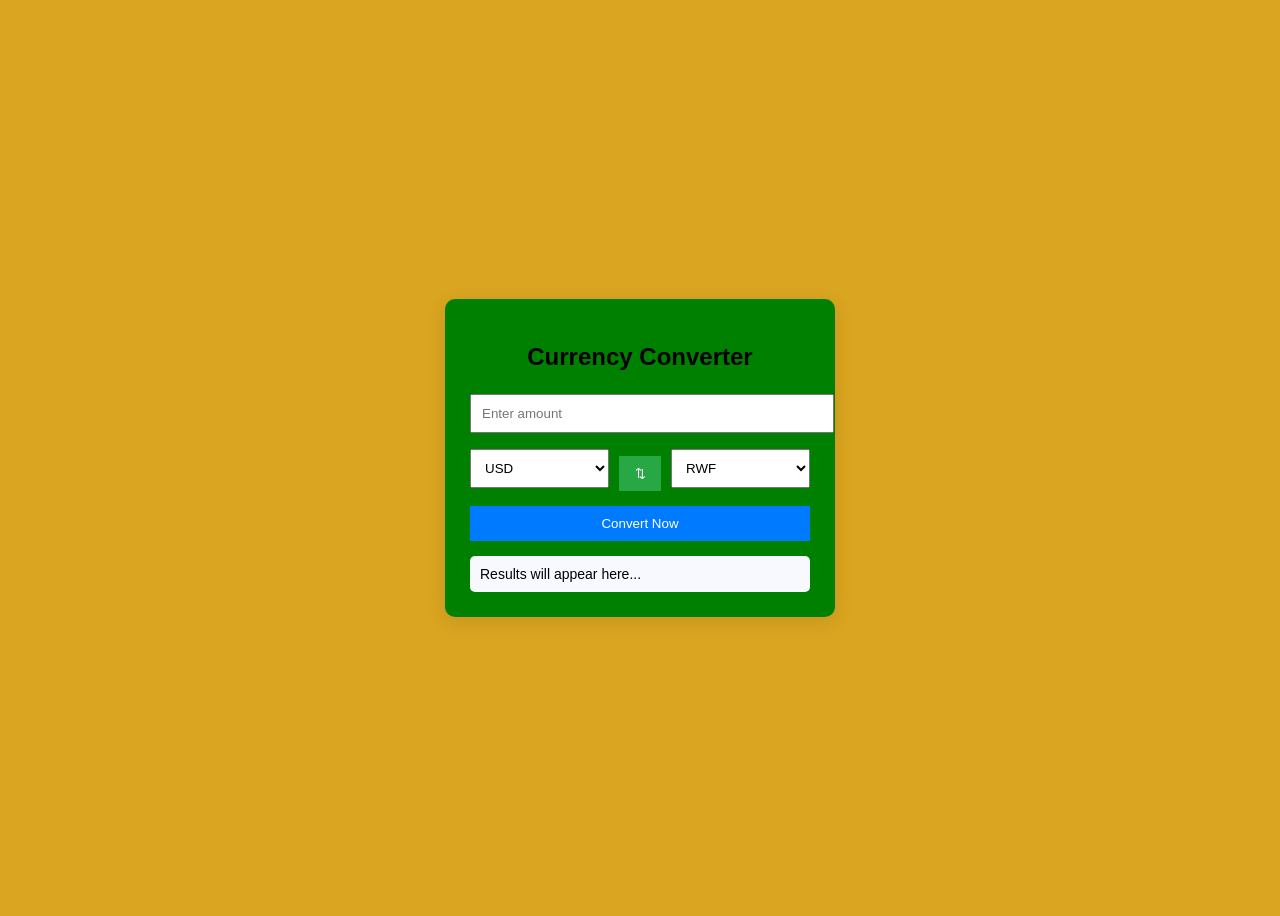
<file: converter.html>
<!DOCTYPE html>
<html lang="en">
<head>
  <meta charset="UTF-8">
  <title>Currency Converter</title>

  <style>
    body {
      font-family: Arial;
      background: goldenrod;
      display: flex;
      justify-content: center;
      align-items: center;
      height: 100vh;
    }

    .box {
      background: green;
      padding: 25px;
      border-radius: 10px;
      width: 340px;
      box-shadow: 0 5px 20px rgba(0,0,0,0.1);
      text-align: center;
    }

    h2 {
      margin-bottom: 15px;
    }

    input, select {
      width: 100%;
      padding: 10px;
      margin: 8px 0;
    }

    .row {
      display: flex;
      gap: 10px;
      align-items: center;
    }

    button {
      padding: 10px;
      border: none;
      cursor: pointer;
      margin-top: 10px;
    }

    .convert {
      width: 100%;
      background: #007bff;
      color: white;
    }

    .swap {
      background: #28a745;
      color: white;
      width: 80px;
    }

    .result {
      margin-top: 15px;
      text-align: left;
      font-size: 14px;
      background: #f7f9ff;
      padding: 10px;
      border-radius: 5px;
    }
  </style>
</head>

<body>

<div class="box">

  <h2>Currency Converter</h2>

  <input type="number" id="amount" placeholder="Enter amount">

  <div class="row">

    <select id="from">
      <option value="USD">USD</option>
      <option value="EUR">EUR</option>
      <option value="RWF">RWF</option>
    </select>

    <button class="swap" onclick="swap()">⇅</button>

    <select id="to">
      <option value="RWF">RWF</option>
      <option value="USD">USD</option>
      <option value="EUR">EUR</option>
    </select>

  </div>

  <button class="convert" onclick="convert()">Convert Now</button>

  <div class="result" id="result">
    Results will appear here...
  </div>

</div>

<script>

  const rates = {
    USD: { USD: 1, EUR: 0.92, RWF: 1300 },
    EUR: { USD: 1.09, EUR: 1, RWF: 1400 },
    RWF: { USD: 0.00077, EUR: 0.00071, RWF: 1 }
  };

  function convert() {
    let amount = document.getElementById("amount").value;
    let from = document.getElementById("from").value;
    let to = document.getElementById("to").value;

    if (amount === "") {
      document.getElementById("result").innerHTML = "Please enter amount";
      return;
    }

    amount = parseFloat(amount);

    let rate = rates[from][to];
    let converted = amount * rate;

    let time = new Date().toLocaleString();

    document.getElementById("result").innerHTML = `
      <b>1. Converted amount:</b> ${converted.toFixed(2)} ${to}<br>
      <b>2. Exchange rate:</b> 1 ${from} = ${rate} ${to}<br>
      <b>3. Timestamp:</b> ${time}
    `;
  }

  function swap() {
    let from = document.getElementById("from");
    let to = document.getElementById("to");

    let temp = from.value;
    from.value = to.value;
    to.value = temp;
  }
</script>

</body>
</html>
</file>
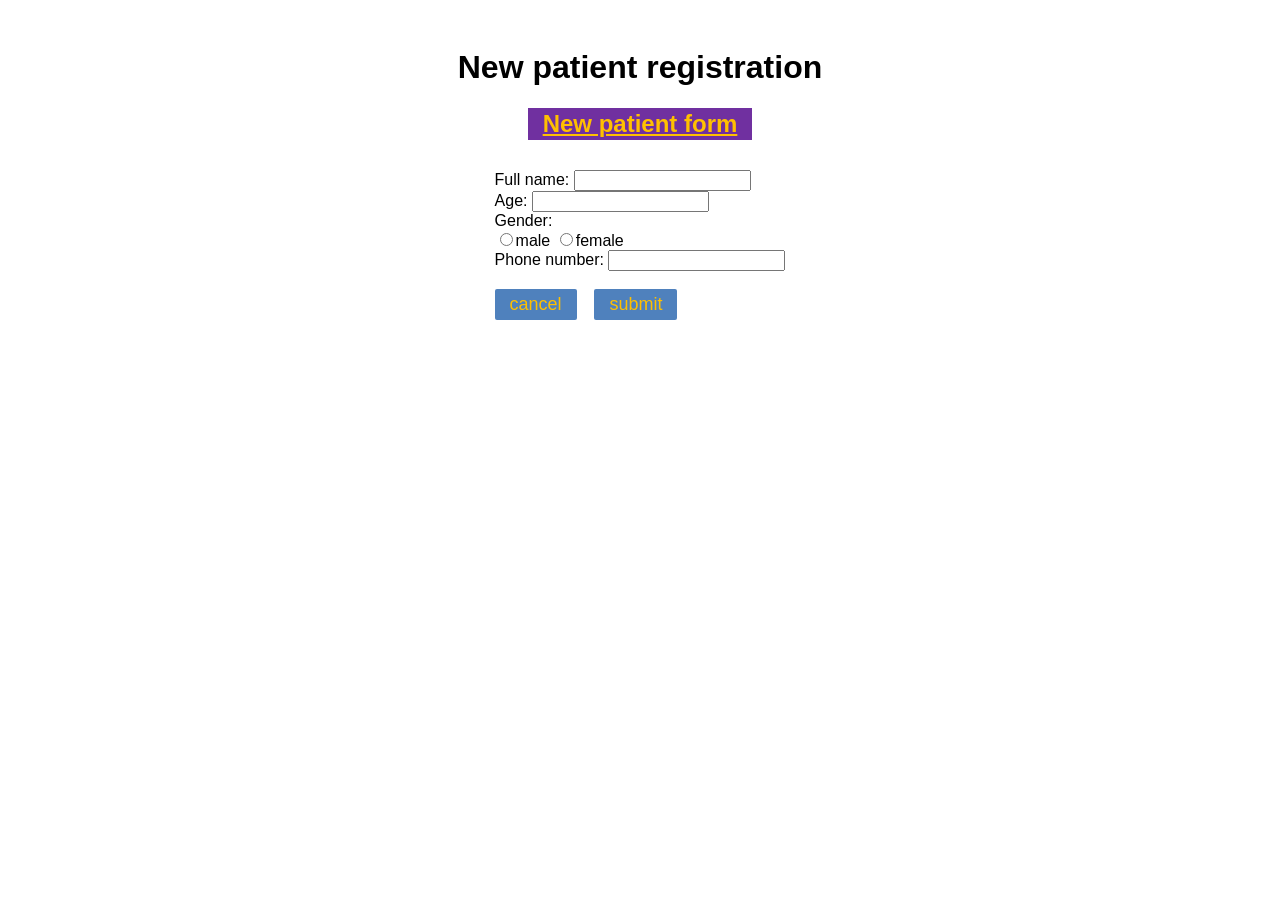
<file: currency/another.html>
<!DOCTYPE html>
<html lang="en">
<head>
    <meta charset="UTF-8">
    <title>Patient Registration</title>
    <link rel="stylesheet" href="style.css">
</head>
<body>

    <h1 class="header-main">New patient registration</h1>

    <div class="green-container">
        <div class="form-wrapper">
            <h2 class="form-title">New patient form</h2>
            
            <form>
                <div class="input-row">
                    <label>Full name:</label>
                    <input type="text" class="text-input" required><br>
                </div>

                <div class="input-row">
                    <label>Age:</label>
                    <input type="text" class="text-input" required><br>
                </div>

                <div class="input-row">
                    <label>Gender:</label>
                    <div class="radio-options">
                        <input type="radio" id="male" name="gen" required><label for="male">male</label>
                        <input type="radio" id="female" name="gen"required><label for="female">female</label>
                    </div>
                </div>

                <div class="input-row">
                    <label>Phone number:</label>
                    <input type="text" class="text-input" required>
                </div><br>

                <div class="actions">
                    <button type="button" class="btn">cancel</button>&nbsp;&nbsp;&nbsp;
                    <button type="submit" class="btn">submit</button>
                </div>
            </form>
        </div>
    </div>

</body>
</html>
</file>
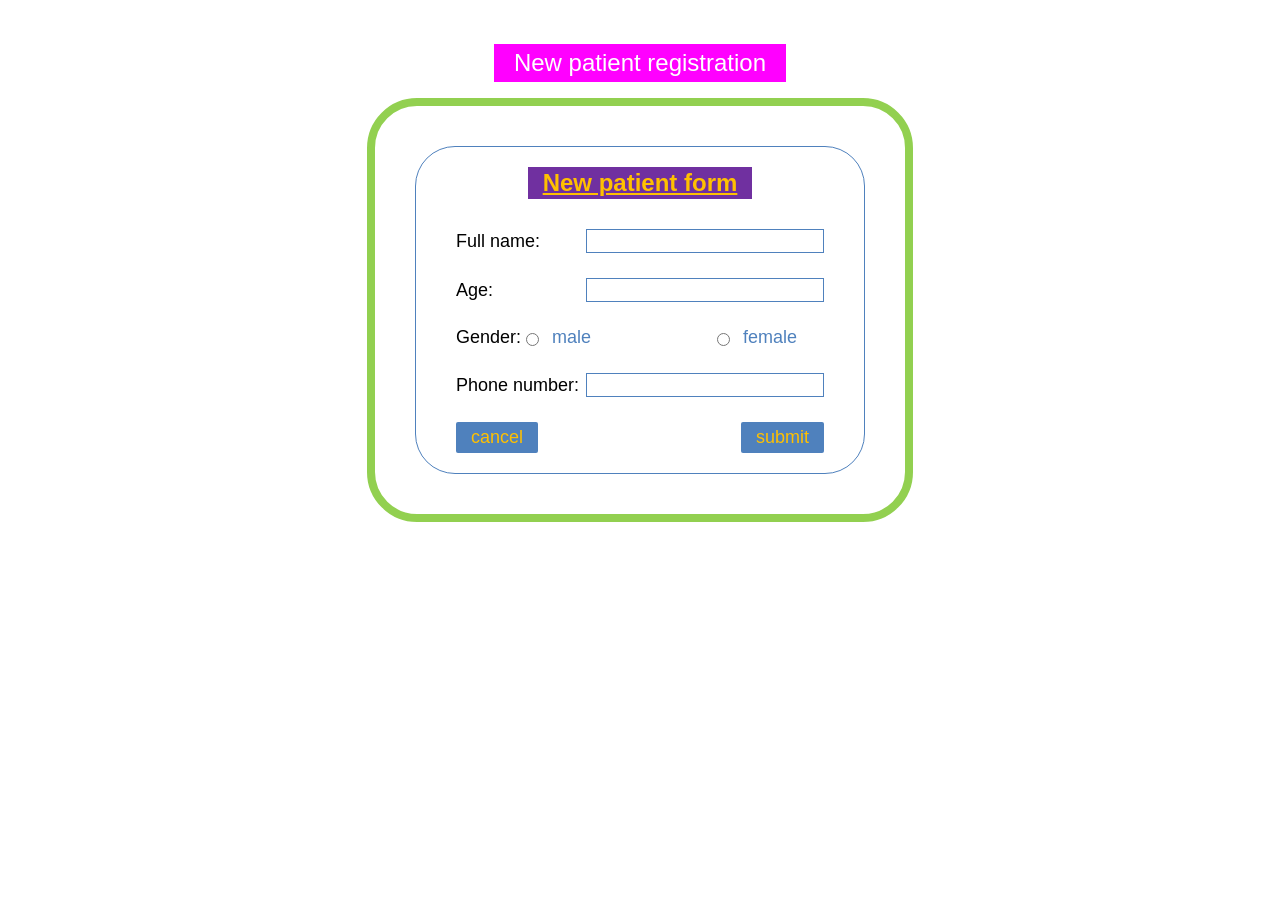
<file: currency/app.html>
<!DOCTYPE html>
<html lang="en">
<head>
    <meta charset="UTF-8">
    <title>New Patient Registration</title>
    <link rel="stylesheet" href="style.css">
</head>
<body>

    <h1 class="page-title">New patient registration</h1>

    <div class="outer-container">
        <div class="form-card">
            <h2 class="form-title">New patient form</h2>
            
            <form>
                <div class="form-group">
                    <label for="fullname">Full name:</label>
                    <input type="text" id="fullname">
                </div>

                <div class="form-group">
                    <label for="age">Age:</label>
                    <input type="text" id="age">
                </div>

                <div class="form-group">
                    <label>Gender:</label>
                    <div class="radio-group">
                        <input type="radio" id="male" name="gender">
                        <label for="male" class="radio-label">male</label>
                        
                        <input type="radio" id="female" name="gender">
                        <label for="female" class="radio-label">female</label>
                    </div>
                </div>

                <div class="form-group">
                    <label for="phone">Phone number:</label>
                    <input type="text" id="phone">
                </div>

                <div class="button-container">
                    <button type="button" class="btn cancel">cancel</button>
                    <button type="submit" class="btn submit">submit</button>
                </div>
            </form>
        </div>
    </div>

</body>
</html>
</file>
<file: currency/style.css>
body {
    font-family: Arial, sans-serif;
    display: flex;
    flex-direction: column;
    align-items: center;
    padding-top: 20px;
}


.page-title {
    background-color: #ff00ff;
    color: white;
    padding: 5px 20px;
    font-weight: normal;
    font-size: 24px;
}

.outer-container {
    border: 8px solid #92d050; 
    border-radius: 50px;
    padding: 40px;
    width: 450px;
}


.form-card {
    border: 1px solid #4f81bd;
    border-radius: 40px;
    padding: 20px 40px;
    background-color: white;
}

.form-title {
    background-color: #7030a0;
    color: #ffc000; 
    text-align: center;
    display: table;
    margin: 0 auto 30px auto;
    padding: 2px 15px;
    text-decoration: underline;
}

.form-group {
    display: flex;
    align-items: center;
    margin-bottom: 25px;
    font-size: 18px;
}

.form-group label {
    width: 130px;
}

.form-group input[type="text"] {
    flex-grow: 1;
    border: 1px solid #4f81bd;
    height: 20px;
}


.radio-group {
    display: flex;
    align-items: center;
    gap: 10px;
}

.radio-group input[type="radio"] {
    accent-color: yellow; 
}

.radio-label {
    color: #4f81bd;
    margin-right: 20px;
}

/* Buttons */
.button-container {
    display: flex;
    justify-content: space-between;
    margin-top: 20px;
}

.btn {
    background-color: #4f81bd;
    color: #ffc000; /* Yellow text */
    border: none;
    padding: 5px 15px;
    font-size: 18px;
    cursor: pointer;
    border-radius: 2px;
}
</file>
